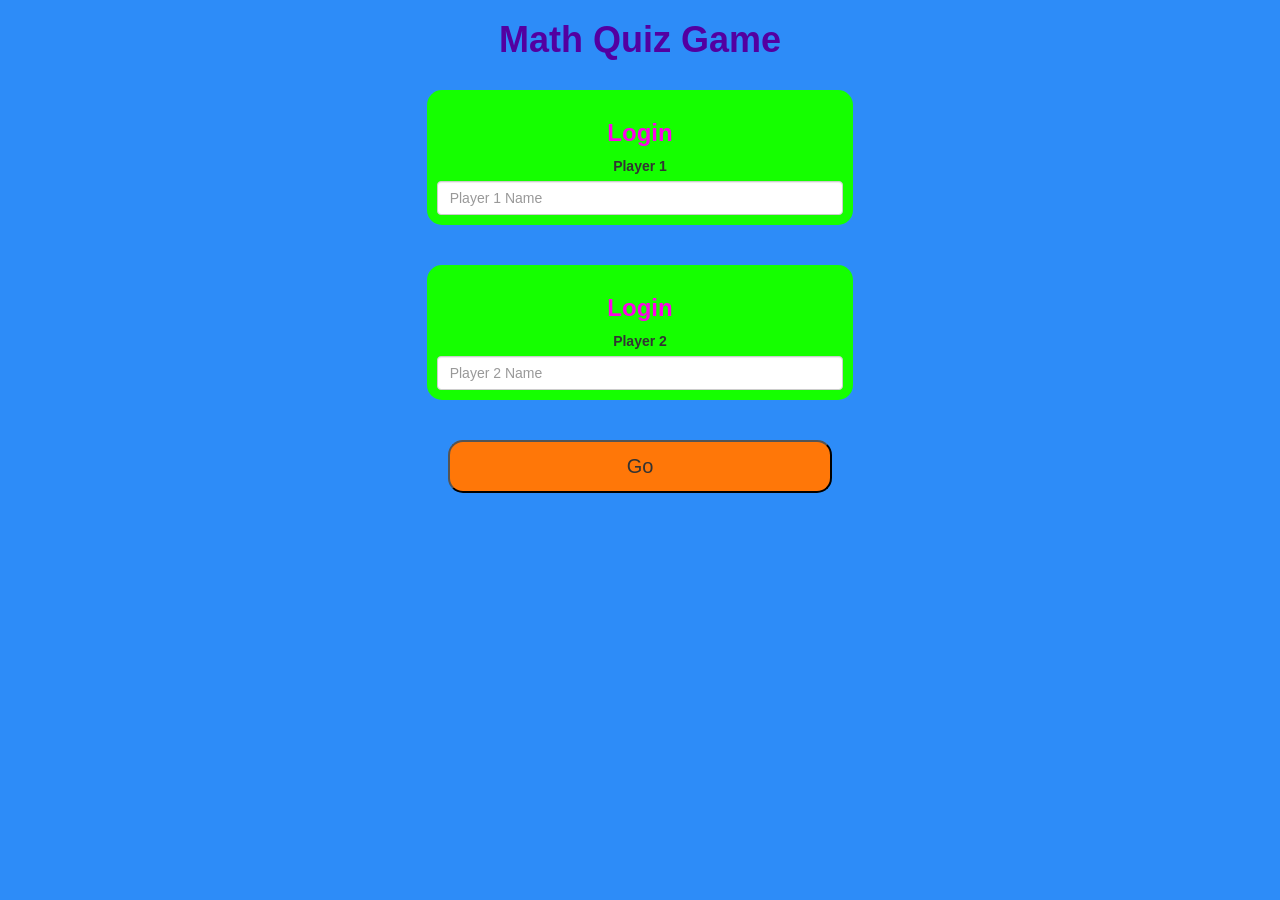
<file: index.html>
<!DOCTYPE html>
<html>
<head>
	<title id = "title_1">Math Quiz Game</title>

<meta name="viewport" content="width=device-width, initial-scale=1">
<link rel="stylesheet" href="https://maxcdn.bootstrapcdn.com/bootstrap/3.4.0/css/bootstrap.min.css">
<script src="https://ajax.googleapis.com/ajax/libs/jquery/3.4.1/jquery.min.js"></script>
<script src="https://maxcdn.bootstrapcdn.com/bootstrap/3.4.0/js/bootstrap.min.js"></script>

<link rel="stylesheet" type="text/css" href="style.css">

<script src="quiz_game_login.js"></script>
</head>
<body>

	<center> 

		<h1> Math Quiz Game </h1>

		<br>

		<div class = "col-lg-4 col-sm-8 col-xs-11 login_div1"> 

			<h3> Login </h3>
			<label> Player 1 </label>
			<input type = "text" id = "player_1_name" class = "form-control" placeholder = "Player 1 Name">

		</div>

		<br>
		<br>

		<div class = "col-lg-4 col-sm-8 col-xs-11 login_div2"> 

			<h3> Login </h3>
			<label> Player 2 </label>
			<input type = "text" id = "player_2_name" class = "form-control" placeholder = "Player 2 Name">

		</div>

		<br>
		<br>

		<button style = "width: 30%" class = "button_1" onclick = "addUser()"> Go </button>

	</center>

</body>
</html>
</file>
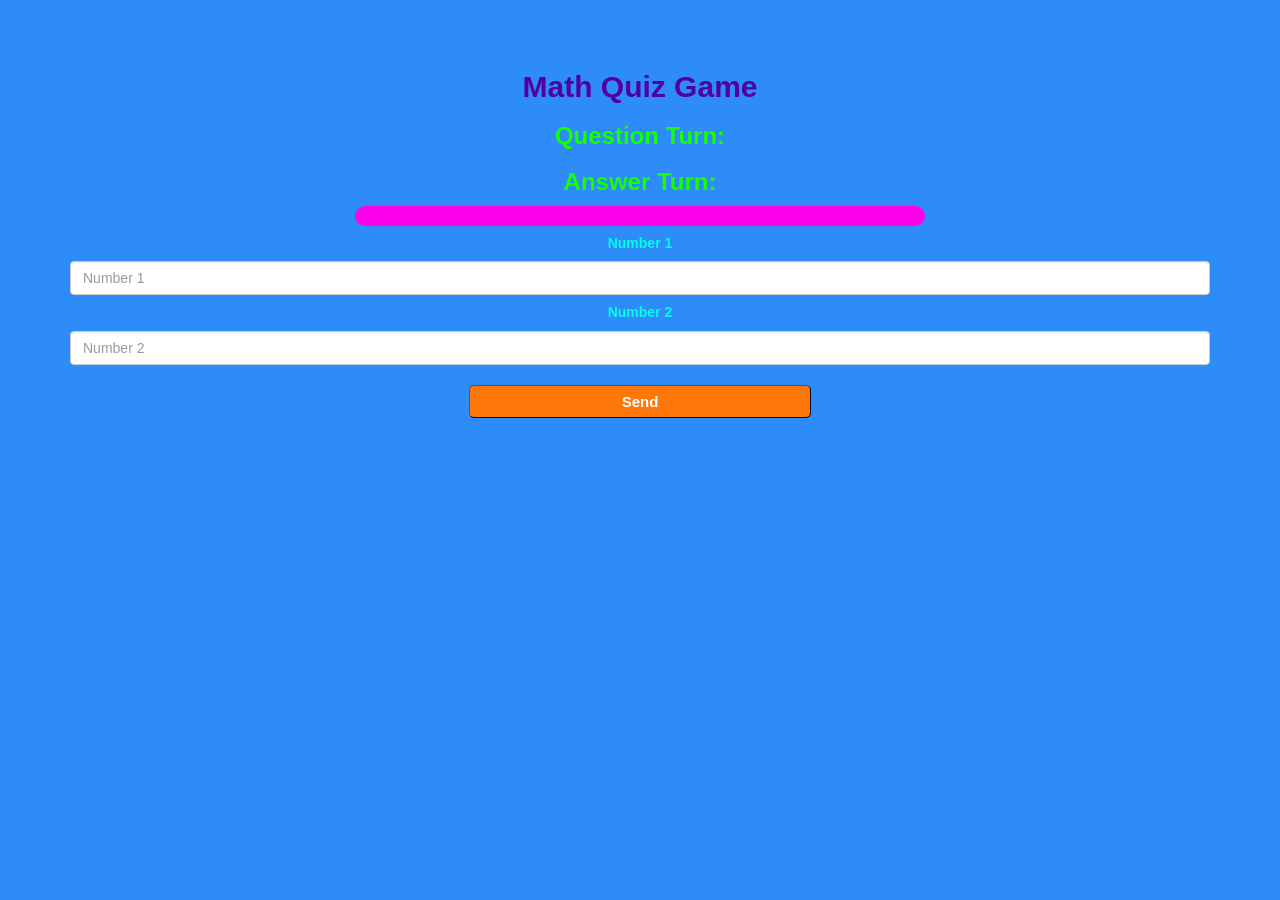
<file: quiz_game_page.html>
<!DOCTYPE html>
<html>
<head>
	<title id = "title_1">Math Quiz Game</title>

<meta name="viewport" content="width=device-width, initial-scale=1">
<link rel="stylesheet" href="https://maxcdn.bootstrapcdn.com/bootstrap/3.4.0/css/bootstrap.min.css">
<script src="https://ajax.googleapis.com/ajax/libs/jquery/3.4.1/jquery.min.js"></script>
<script src="https://maxcdn.bootstrapcdn.com/bootstrap/3.4.0/js/bootstrap.min.js"></script>

<link rel="stylesheet" type="text/css" href="quiz_game.css">

<script src="game_page.js"></script>
</head>

<body>

	<h4 id = "player_1_name"> </h4> <span id = "player_1_score"> </span>

	<br>

	<h4 id = "player_2_name"> </h4> <span id = "player_2_score"> </span>

    <div class="container">
        <center>
            <h2> Math Quiz Game </h2>
    
            <h3 id = "player_question_turn"> Question Turn: </h3>
            <h3 id = "player_answer_turn"> Answer Turn: </h3>
    
            <div id = "output" class = "col-lg-6">
    
            </div>

            <h5> Number 1 </h5>
            <input id = "number_1" type = "text" class = "form-control" placeholder = "Number 1">

            <h5> Number 2 </h5>
            <input id = "number_2" type = "text" class = "form-control" placeholder = "Number 2">

            <br>
    
            <button onclick = "send()" style = "width: 30%"> Send </button>

        </center>
    </div>

</body>

</html>
</file>
<file: style.css>
body
{
	background: rgb(45, 140, 248);
}

.login_div1, .login_div2
{
	background: rgb(21, 255, 0);
	padding: 10px;
	float: none;
	border-radius: 15px;
}


#player1_name , #player2_name
{
	display: inline-block;
	margin-left: 20px;
}
#word
{
	width: 60%;
}
#word_display
{
	letter-spacing: 5px;
}
#output
{
background: rgb(255, 255, 255);
border-radius: 10px;
border-top: 10px solid #AA4465;
padding: 10px;
float: none;
text-align: left;
}

h3 {

    color:rgb(255, 0, 234);
    font-weight:600;

}

.button_1 {

    background-color:rgb(255, 119, 8);
    padding-bottom: 10px;
    padding-top: 10px;
    font-size: 20px;
    border-radius: 15px;

}

h1 {

    color:rgb(83, 0, 161);
    font-weight:600;

}
</file>
<file: quiz_game.css>
body
{
	background:rgb(45, 140, 248);
}

#output
{
	background-color:rgb(255, 0, 234);
	padding: 10px;
	float: none;
	border-radius: 15px;
}

#player_1_name , #player_2_name
{
	display: inline-block;
	margin-left: 20px;
}

h3 {

    color:rgb(21, 255, 0);
    font-weight:600;

}

button {

    background-color:rgb(255, 119, 8);
    padding-bottom: 5px;
    padding-top: 5px;
    font-size: 15px;
    border-radius: 5px;
    font-weight:600;
    border-width: 1px;
    color:rgb(255, 255, 255);

}

h2 {

    color:rgb(83, 0, 161);
    font-weight:600;

}

h5 {

    font-weight: 600;
    color:rgb(0, 255, 234);

}

#question_ {

    color:rgb(251, 255, 0);
    font-weight: 600;
    font-size: 20px;

}

#label_answer {

    color:rgb(255, 0, 0);
    font-weight: 600;
    font-size: 20px;

}
</file>
